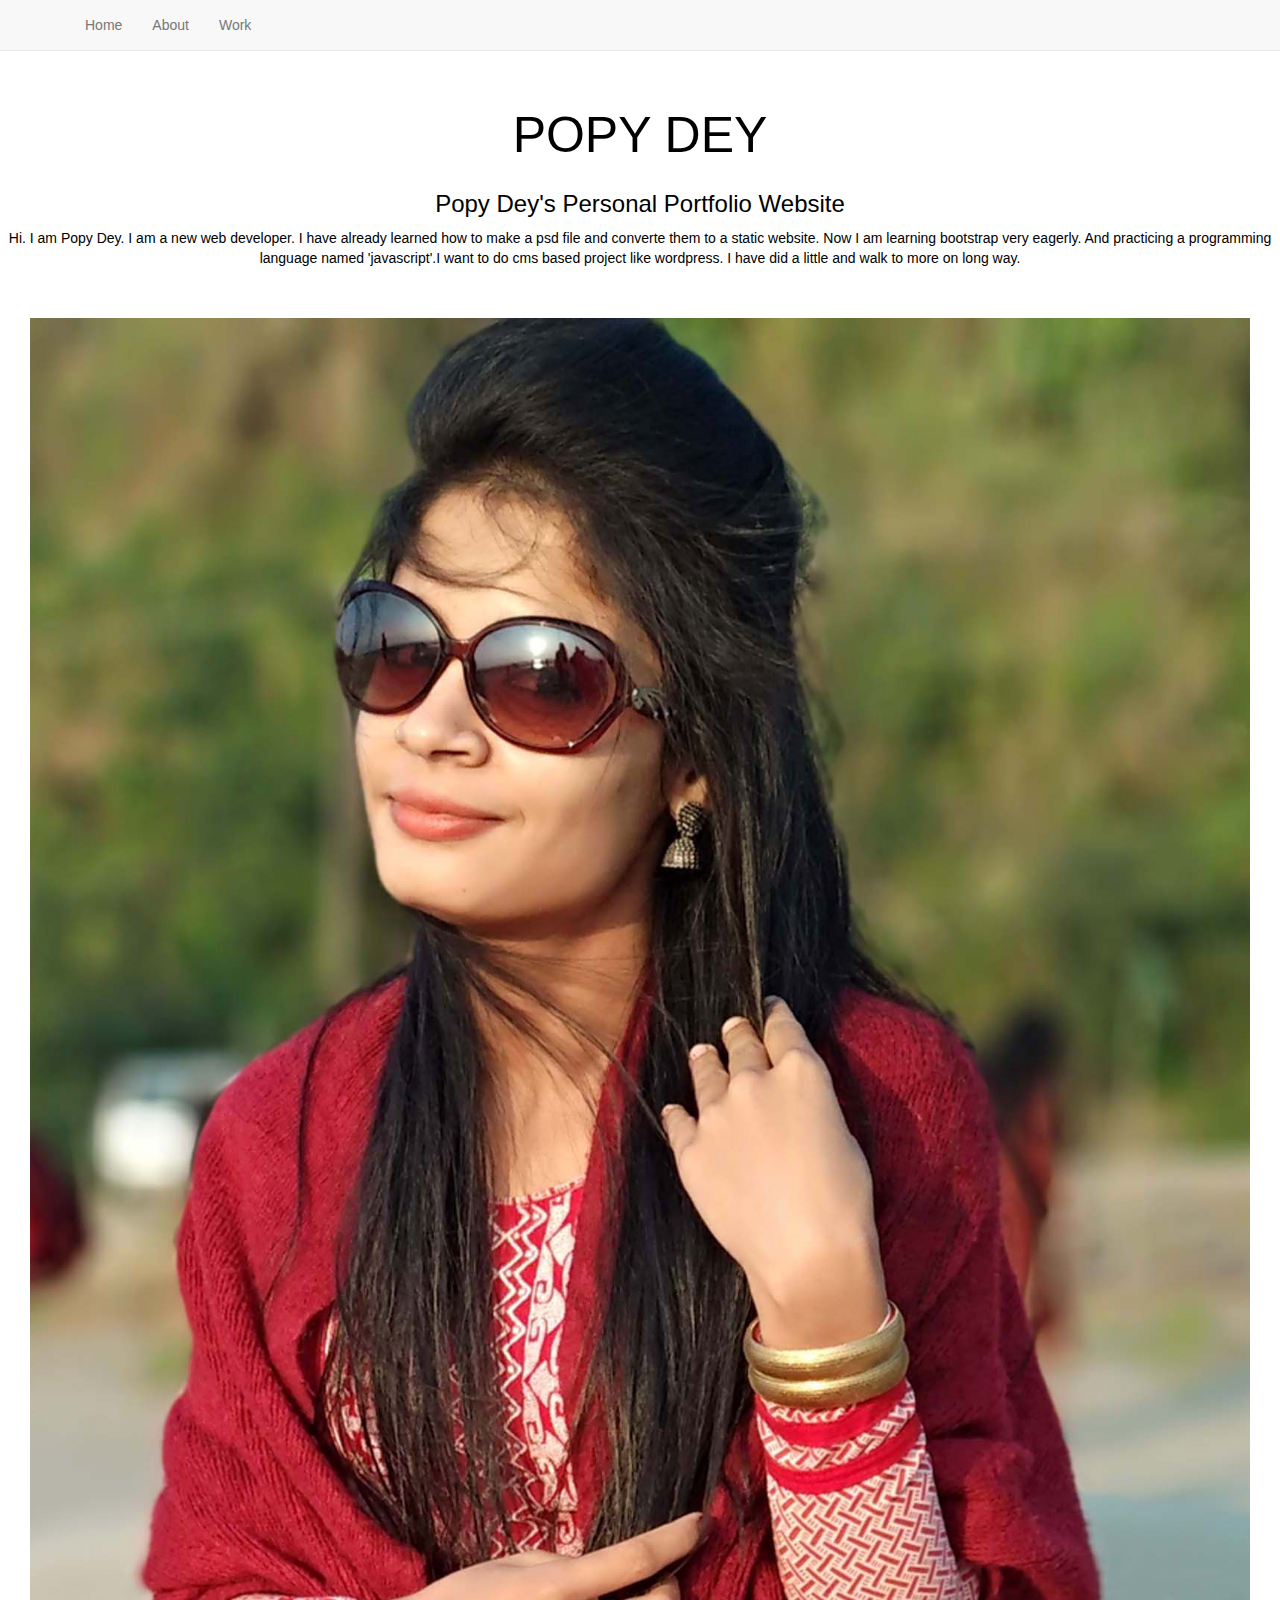
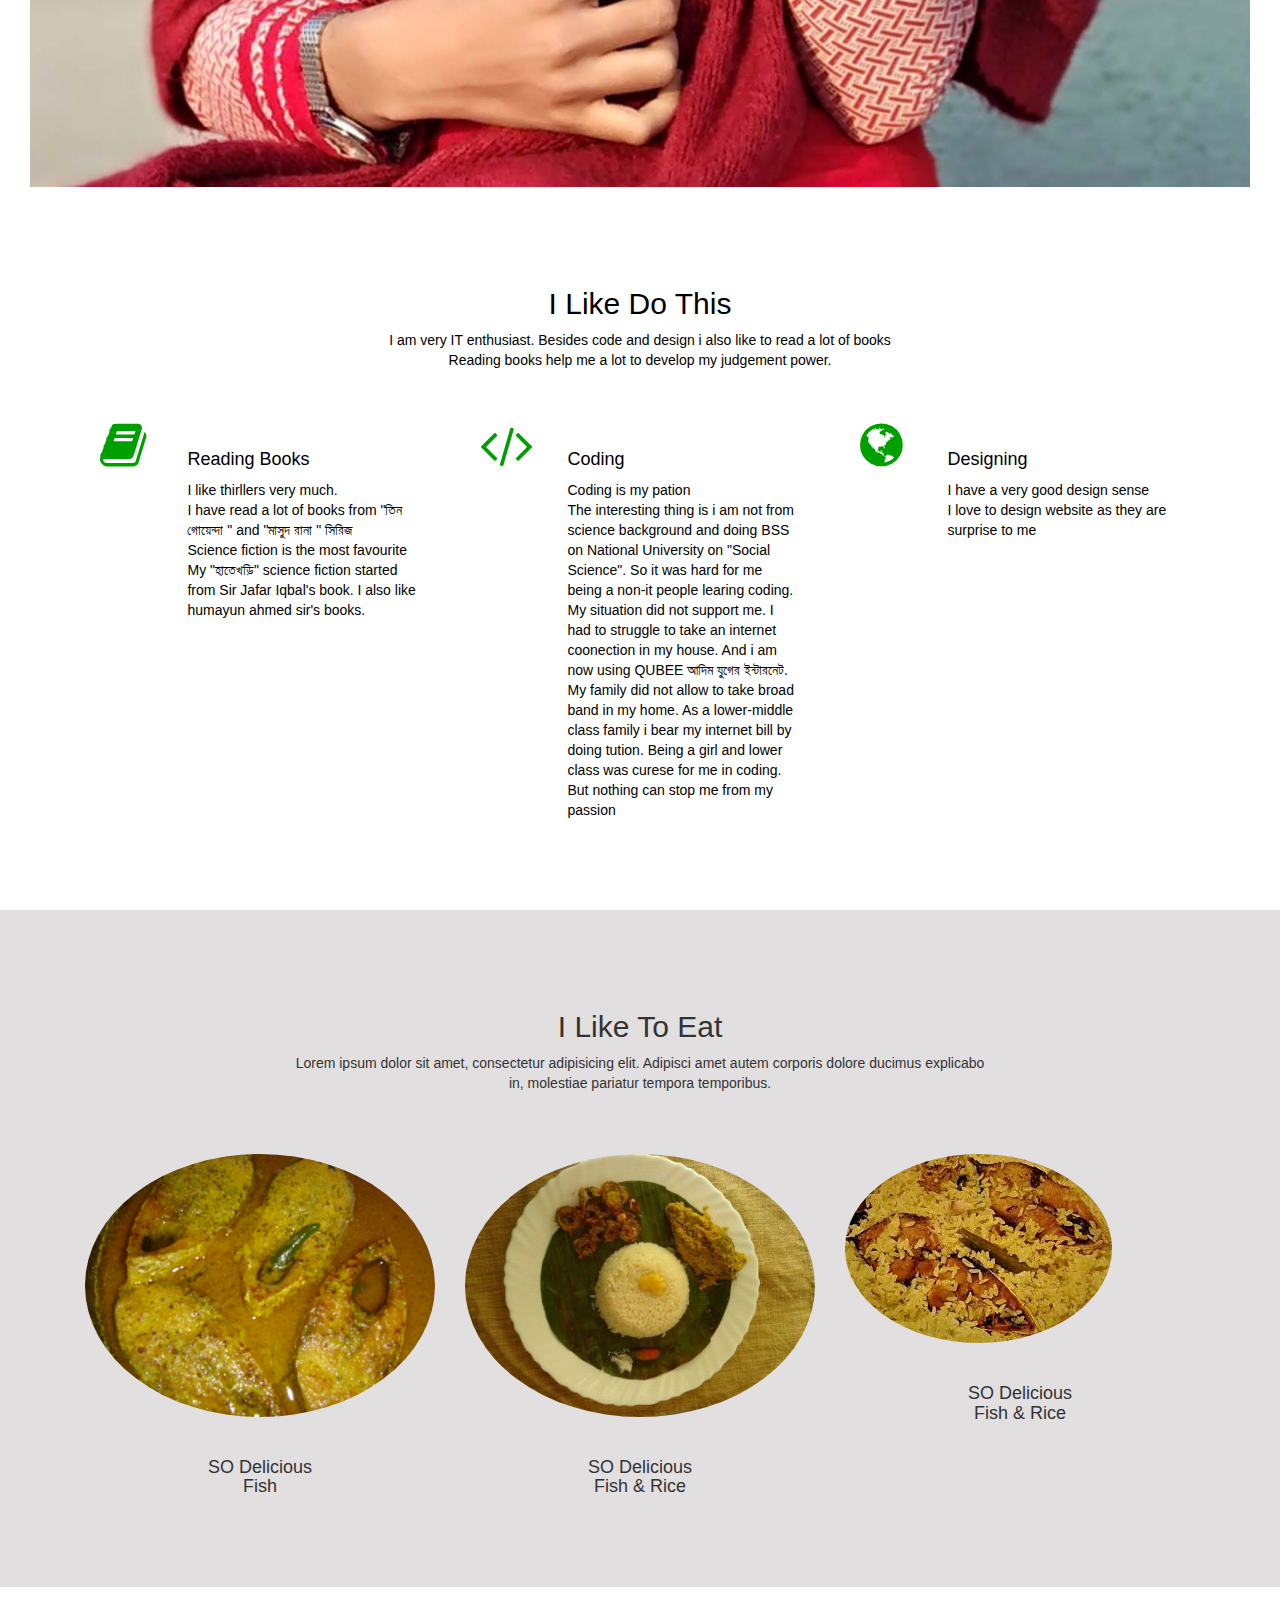
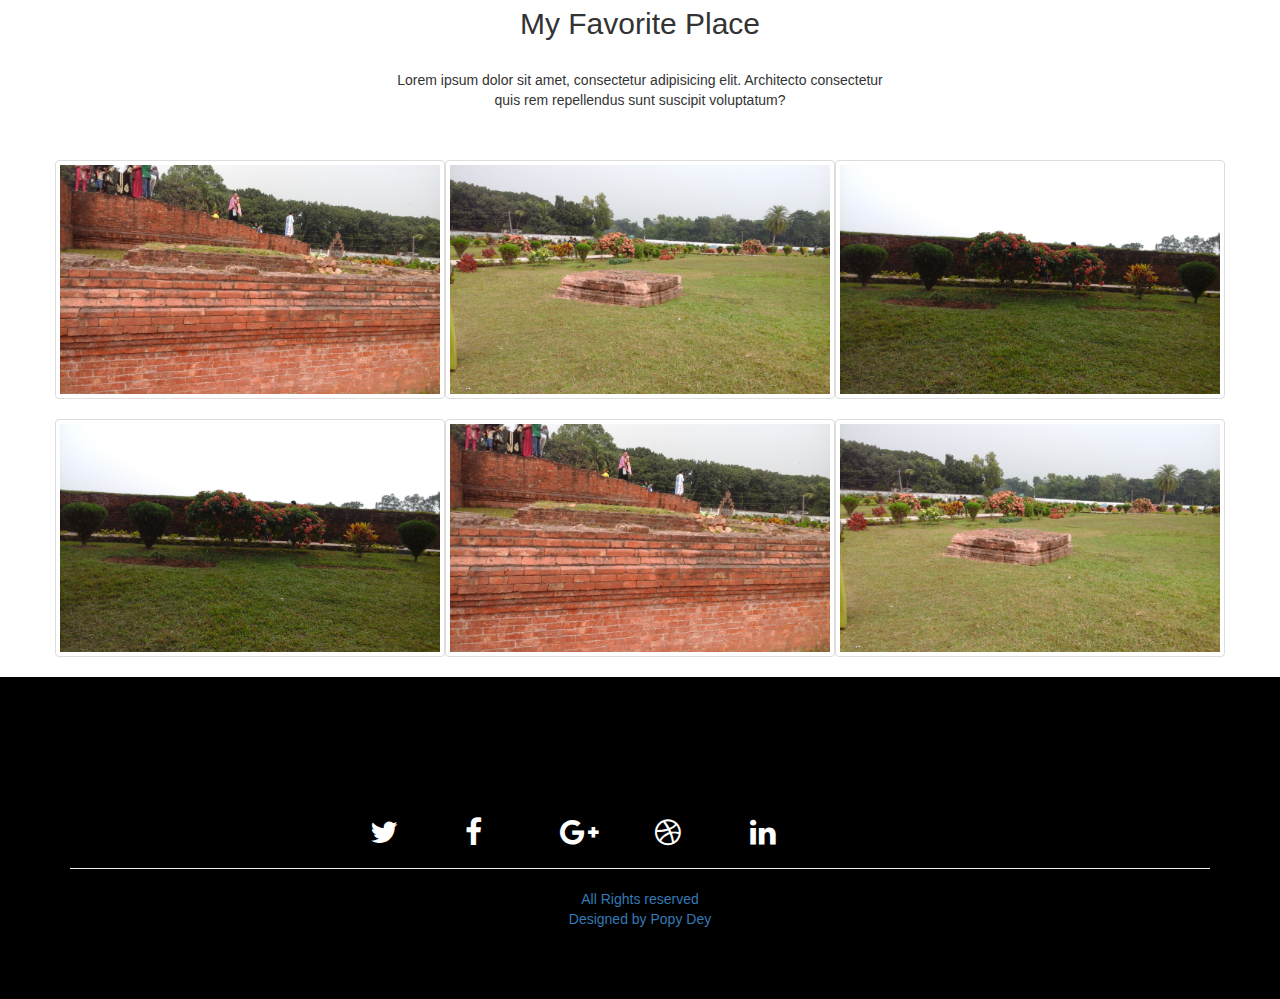
<file: index.html>
<!doctype html>
<html lang="en">
<head>
    <meta charset="UTF-8">
    <title></title>


    <link rel="stylesheet" href="css/bootstrap.min.css">
    <link rel="stylesheet" href="css/font-awesome.min.css">
    <link rel="stylesheet" href="css/normalize.css">
    <link rel="stylesheet" href="css/style.css">
</head>
<body>

<!--Navbar-->
<nav class="navbar navbar-default navbar-fixed-top">
    <div class="container-fluid">
        <!-- Brand and toggle get grouped for better mobile display -->
        <div class="navbar-header">
            <button type="button" class="navbar-toggle collapsed" data-toggle="collapse" data-target="#bs-example-navbar-collapse-1" aria-expanded="false">
                <span class="sr-only">Toggle navigation</span>
                <span class="icon-bar"></span>
                <span class="icon-bar"></span>
                <span class="icon-bar"></span>
            </button>
        </div>

        <!-- Collect the nav links, forms, and other content for toggling -->
        <div class="container">

            <div class="collapse navbar-collapse" id="bs-example-navbar-collapse-1">
               
                <ul class="nav navbar-nav ">
                    <li class="menu"><a href="#">Home<span class="sr-only">(current)</span></a></li>
                    <li class="menu"><a href="/About/index.html">About</a></li>
                    <li class="menu"><a href="/work/index.html">Work</a></li>
              
                </ul>
            </div>
        </div><!-- /.navbar-collapse -->
    </div><!-- /.container-fluid -->
</nav>








<br><br><br><br><br>






<section id="banner" class="overlay">
    <div class="container-fluid text-center">
        <div class="row">
            <p class=" poo" >POPY DEY</button>
            <p class="h3 text-center">Popy Dey's Personal Portfolio Website</p>
            <p class="text-center">
                Hi. I am Popy Dey. I am a new web developer. I have already learned how to make a psd file and converte them to a static website. Now I am learning bootstrap very eagerly. And practicing a programming language named 'javascript'.I want to do cms based project like wordpress. I have did a little and walk to more on long way.
		   
		   </p>
           
        </div>
		   <br><br>
		
		<div class="container-fluid">
		
		<img src="img/my.jpg" class=" img-responsive  popsize" >
		
		
		
		
		
		
		
		</div>
		
		
		
    </div>
</section>



<!--feature-->
<section id="feature">
    <div class="container text-danger">
        <div class="row">
            <p class="h2 text-center">I Like Do This</p>
            <p class="text-center">I am very IT enthusiast. Besides code and design i also like to read a lot of books
                <br>Reading books help me a lot to develop my judgement power.</p>
            <br><br>
            <div class="col-xs-12 col-sm-12 col-md-12 col-lg-12">
                <div class="col-xs-12 col-sm-4 col-md-4 col-lg-4">
                    <div class="pop">
                        <span class=" col-xs-12 col-sm-2 col-md-2 col-lg-2"><a href="#"><i class="fa fa-book" aria-hidden="true"></i></a></span>
                    </div>
                    <br>
                    <div class="col-xs-12 col-sm-9 col-sm-offset-1 col-md-9 col-md-offset-1 col-lg-9 col-lg-offset-1">
                        <p class="h4">Reading Books</p>
                        <p>I like thirllers very much. <br>I have read a lot of books from "তিন গোয়েন্দা " and "মাসুদ রানা " সিরিজ  
                            <br>Science fiction is the most favourite  <br>My "হাতেখড়ি" science fiction started from Sir Jafar Iqbal's book. I also like humayun ahmed sir's books.</p>

                    </div>
                </div>
                <div class="col-xs-12 col-sm-4 col-md-4 col-lg-4">
                    <div class="pop">
                        <span class=" col-xs-12 col-sm-2 col-md-2 col-lg-2"><a href="#"><i class="fa fa-code" aria-hidden="true"></i></a></span>
                    </div>
                    <br>
                    <div class="col-xs-12 col-sm-9 col-sm-offset-1 col-md-9 col-md-offset-1 col-lg-9 col-lg-offset-1">
                        <p class="h4">Coding</p>
                        <p>Coding is my pation <br>The interesting thing is i am not from science background and doing BSS on National University on "Social Science". So it was hard for me being a non-it people learing coding.
                            <br>My situation did not support me. I had to struggle to take an internet coonection in my house. And i am now using QUBEE আদিম যুগের ইন্টারনেট. My family did not allow to take broad band in my home. As a lower-middle class family i bear my internet bill by doing tution. Being a girl and lower class was curese for me in coding. But nothing can stop me from my passion</p>

                    </div>
                </div>
                <div class="col-xs-12 col-sm-4 col-md-4 col-lg-4">
                    <div class="pop">
                        <span class=" col-xs-12 col-sm-2 col-md-2 col-lg-2"><a href="#"><i class="fa fa-globe" aria-hidden="true"></i></a></span>
                    </div>
                    <br>
                    <div class="col-xs-12 col-sm-9 col-sm-offset-1 col-md-9 col-md-offset-1 col-lg-9 col-lg-offset-1">
                        <p class="h4"> Designing</p>
                        <p class="">I have a very good design sense
                            <br>I love to design website as they are surprise to me </p>

                    </div>
                </div>
            </div>
        </div>
    </div>
</section>





<!--workshop-->
<section id="workshop">
    <div class="container">
        <div class="row">
            <p class="h2 text-center">I Like To Eat</p>
            <p class="text-center">Lorem ipsum dolor sit amet, consectetur adipisicing elit. Adipisci amet autem corporis dolore ducimus explicabo
                <br>in, molestiae pariatur tempora temporibus.</p>
            <br><br>
            <div class="col-xs-12 col-sm-12 col-md-12 col-lg-12">
                <div class="col-xs-12 col-sm-4 col-md-4 col-lg-4  text-center">
                    <div class="po">
                       <img src="img/eat1.jpg" class=" img-responsive img-circle " >
                    </div>
                    <br>
                    <div>
                        <p class="h4 text-center">SO Delicious<br>Fish</p>
                    </div>
                </div>
                <div class="col-xs-12 col-sm-4 col-md-4 col-lg-4  text-center">
                    <div class="po">
                            <img src="img/eat5.jpg" class=" img-responsive img-circle " >
                    </div>
                    <br>
                    <div>
                        <p class="h4 text-center">SO Delicious<br>Fish & Rice</p>
                    </div>
                </div>
                <div class="col-xs-12 col-sm-4 col-md-4 col-lg-4  text-center">
                    <div class="po">
                            <img src="img/eat3.jpg" class=" img-responsive img-circle"   >
                    </div>
                    <br>
                    <div>
                       <p class="h4 text-center">SO Delicious<br>Fish & Rice</p>
                    </div>
                </div>
            </div>
        </div>
    </div>
</section>








<!--Coures-->
<section id="coures">
    <div class="container">
        <p class="h2 text-center">My Favorite Place</p>
        <br>
        <p class="text-center">Lorem ipsum dolor sit amet, consectetur adipisicing elit. Architecto consectetur
            <br>quis rem repellendus sunt suscipit voluptatum?</p>
        <br><br>
        <div class="row">
            <div>
                <div class="thumbnail col-xs-12 col-sm-4 col-md-4 col-lg-4">
                    <img src="img/2.jpg" alt="">
                </div>
                <div class="thumbnail col-xs-12 col-sm-4 col-md-4 col-lg-4">
                    <img src="img/3.jpg" alt="">
                </div>
                <div class="thumbnail col-xs-12 col-sm-4 col-md-4 col-lg-4">
                    <img src="img/1.jpg" alt="">
                </div>
            </div>
            <div>
                <div class="thumbnail col-xs-12 col-sm-4 col-md-4 col-lg-4">
                    <img src="img/1.jpg" alt="">
                </div>
                <div class="thumbnail col-xs-12 col-sm-4 col-md-4 col-lg-4">
                    <img src="img/2.jpg" alt="">
                </div>
                <div class="thumbnail col-xs-12 col-sm-4 col-md-4 col-lg-4">
                    <img src="img/3.jpg" alt="">
                </div>
            </div>

        </div>
    </div>
</section>




<!--footer-->
<section id="footer">
    <div class="container">
        <div class="row">
            
            <br><br>
         
            <div id="socialIcon" class="col-xs-12 col-sm-12 col-md-12 col-lg-12">
                <span class="col-xs-2 col-sm-1 col-sm-offset-6 col-md-1 col-md-offset-6 col-lg-1 col-lg-offset-3 "><a href="#"><i class="fa fa-twitter"></i></a></span>
                <span class="col-xs-2 col-sm-1 col-md-1 col-lg-1 "><a href="#"><i class="fa fa-facebook"></i></a></span>
                <span class="col-xs-2 col-sm-1 col-md-1 col-lg-1 "><a href="#"><i class="fa fa-google-plus"></i></a></span>
                <span class="col-xs-2 col-sm-1 col-md-1 col-lg-1 "><a href="#"><i class="fa fa-dribbble" aria-hidden="true"></i></a></span>
                <span class="col-xs-2 col-sm-1 col-md-1 col-lg-1 "><a href="#"><i class="fa fa-linkedin"></i></a></span>
            </div>
            <div class="col-xs-12 col-sm-12 col-md-12 col-lg-12 text-center" >
                <hr>
                <p class="text-center"><a href="#"> All Rights reserved <br>Designed by Popy Dey</a></p>
            </div>
        </div>
    </div>
</section>








<script src="js/jquery.min.js"></script>
<script src="js/bootstrap.min.js"></script>

</body>
</html>
</file>
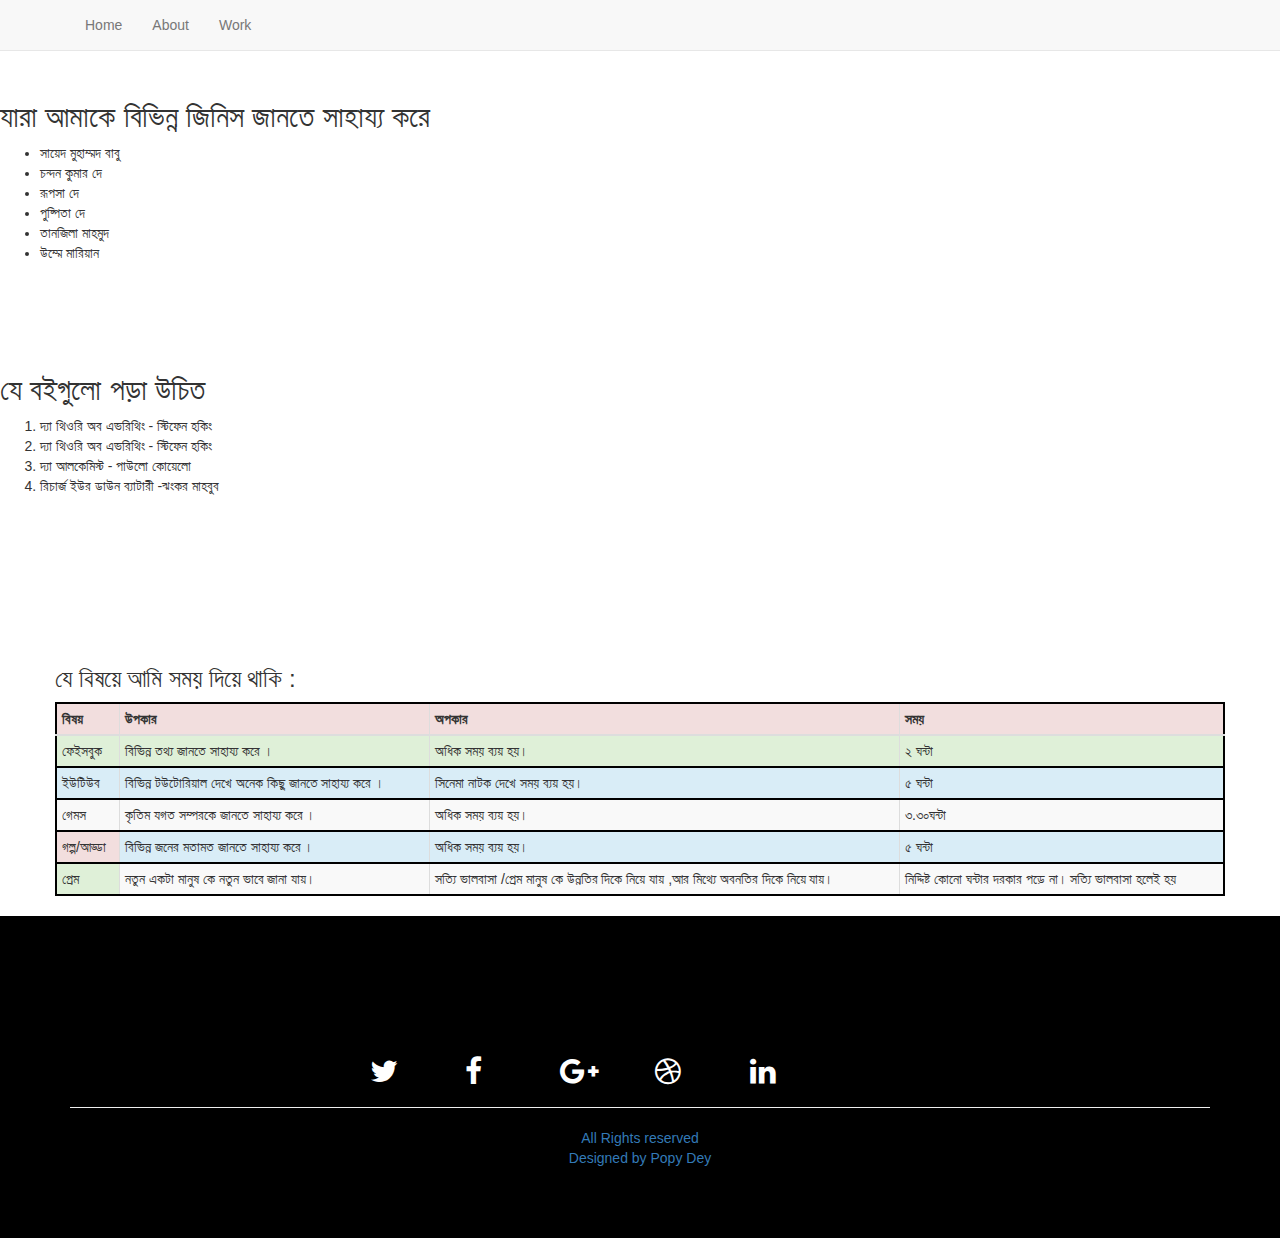
<file: About/index.html>
<!doctype html>
<html lang="en">
<head>
    <meta charset="UTF-8">
    <title></title>


    <link rel="stylesheet" href="css/bootstrap.min.css">
    <link rel="stylesheet" href="css/font-awesome.min.css">
    <link rel="stylesheet" href="css/normalize.css">
    <link rel="stylesheet" href="css/style.css">
	
	
	
	
	
	
	
	
	
	
	
</head>
<body>

<!--Navbar-->
<nav class="navbar navbar-default navbar-fixed-top">
    <div class="container-fluid">
        <!-- Brand and toggle get grouped for better mobile display -->
        <div class="navbar-header">
            <button type="button" class="navbar-toggle collapsed" data-toggle="collapse" data-target="#bs-example-navbar-collapse-1" aria-expanded="false">
                <span class="sr-only">Toggle navigation</span>
                <span class="icon-bar"></span>
                <span class="icon-bar"></span>
                <span class="icon-bar"></span>
            </button>
        </div>

        <!-- Collect the nav links, forms, and other content for toggling -->
        <div class="container">

            <div class="collapse navbar-collapse" id="bs-example-navbar-collapse-1">
               
                <ul class="nav navbar-nav ">
                    <li class="menu"><a href="/index.html">Home<span class="sr-only">(current)</span></a></li>
                    <li class="menu"><a href="#">About</a></li>
                    <li class="menu"><a href="/work/index.html">Work</a></li>
                 
                </ul>
            </div>
        </div><!-- /.navbar-collapse -->
    </div><!-- /.container-fluid -->
</nav>

<br><br><br><br>


<section class="center ">

<div class="pop">
<h2>যারা আমাকে বিভিন্ন জিনিস জানতে সাহায্য করে  </h2>

<ul>

    <li>সায়েদ মুহাম্মদ বাবু </li>
    <li>চন্দন কুমার দে </li>
	<li>রূপসা দে </li>
	<li>পুষ্পিতা দে </li>
	<li>তানজিলা মাহমুদ </li>
	<li>উম্মে মারিয়ান  </li>
	
</ul>

</div>


<section>

<br><br><br><br>


<div class="center">
<h2 >যে বইগুলো পড়া উচিত </h2>

<ol type="decimal" class="center">

    <li>দ্যা থিওরি অব এভরিথিং - স্টিফেন হকিং</li>
    <li>দ্যা থিওরি অব এভরিথিং - স্টিফেন হকিং</li>
	<li>দ্যা আলকেমিস্ট - পাউলো কোয়েলো</li>
	<li>রিচার্জ ইউর ডাউন ব্যাটারী -ঝংকর মাহবুব</li>
	
	
</ol>

</div>





<br><br><br><br>



<br><br><br>



      <div class="container">
                    <div class="row">
                      <!--  <div class="col-sm-8 col-sm-offset-1 col-md-8 col-md-offset-1">-->

                            <h3 class="">যে বিষয়ে আমি সময় দিয়ে থাকি :</h3>
                            <table class="table table-striped table-bordered table-condensed">
                                <thead>
                                <tr class="danger">
                                    <th>বিষয়</th>
                                    <th>উপকার </th>
                                    <th>অপকার</th>
									 <th>সময়</th>
                                </tr>
                                </thead>
                                <tr class="success">
                                    <td>ফেইসবুক </td>
                                    <td>বিভিন্ন তথ্য জানতে সাহায্য করে । </td>
									<td>অধিক  সময় ব্যয় হয়।</td>
									<td>২ ঘন্টা</td>
                                </tr>
                                <tr class="info">
                                    <td>ইউটিউব</td>
                                     <td>বিভিন্ন  টউটোরিয়াল দেখে অনেক কিছু জানতে সাহায্য করে । </td>
									<td>সিনেমা নাটক দেখে সময় ব্যয় হয়।</td>
									<td>৫ ঘন্টা</td>
                                </tr>
                                <tr class="ghum">
                                    <td>গেমস</td>
                                   <td>কৃতিম যগত সম্পরকে জানতে সাহায্য করে । </td>
									<td>অধিক  সময় ব্যয় হয়।</td>
									<td> ৩.৩০ঘন্টা</td>
                                </tr>
                                <tr class="info">
                                    <td class="danger">গল্প/আড্ডা</td>
                                    <td>বিভিন্ন   জনের মতামত জানতে সাহায্য করে । </td>
									<td>অধিক  সময় ব্যয় হয়।</td>
									<td>৫ ঘন্টা</td>
                                </tr>
                                
                                 <tr class="ghum">
                                    <td class="success">প্রেম</td>
                                    <td>নতুন একটা মানুষ কে নতুন ভাবে জানা যায়। </td>
									<td>সত্যি ভালবাসা /প্রেম  মানুষ কে উন্নতির দিকে নিয়ে যায় ,আর মিথ্যে  অবনতির দিকে নিয়ে যায়।</td>
									<td>নিদ্দিষ্ট কোনো ঘন্টার দরকার পড়ে না। সত্যি ভালবাসা হলেই হয় </td>
                                </tr>
                                
                               
                               
                            </table>
                        </div>
                    </div>
                </div>










<!--footer-->
<section id="footer">
    <div class="container">
        <div class="row">
            
            <br><br>
         
            <div id="socialIcon" class="col-xs-12 col-sm-12 col-md-12 col-lg-12">
                <span class="col-xs-2 col-sm-1 col-sm-offset-6 col-md-1 col-md-offset-6 col-lg-1 col-lg-offset-3 "><a href="#"><i class="fa fa-twitter"></i></a></span>
                <span class="col-xs-2 col-sm-1 col-md-1 col-lg-1 "><a href="#"><i class="fa fa-facebook"></i></a></span>
                <span class="col-xs-2 col-sm-1 col-md-1 col-lg-1 "><a href="#"><i class="fa fa-google-plus"></i></a></span>
                <span class="col-xs-2 col-sm-1 col-md-1 col-lg-1 "><a href="#"><i class="fa fa-dribbble" aria-hidden="true"></i></a></span>
                <span class="col-xs-2 col-sm-1 col-md-1 col-lg-1 "><a href="#"><i class="fa fa-linkedin"></i></a></span>
            </div>
            <div class="col-xs-12 col-sm-12 col-md-12 col-lg-12 text-center" >
                <hr>
                <p class="text-center"><a href="#"> All Rights reserved <br>Designed by Popy Dey</a></p>
            </div>
        </div>
    </div>
</section>








<script src="js/jquery.min.js"></script>
<script src="js/bootstrap.min.js"></script>

</body>
</html>
</file>
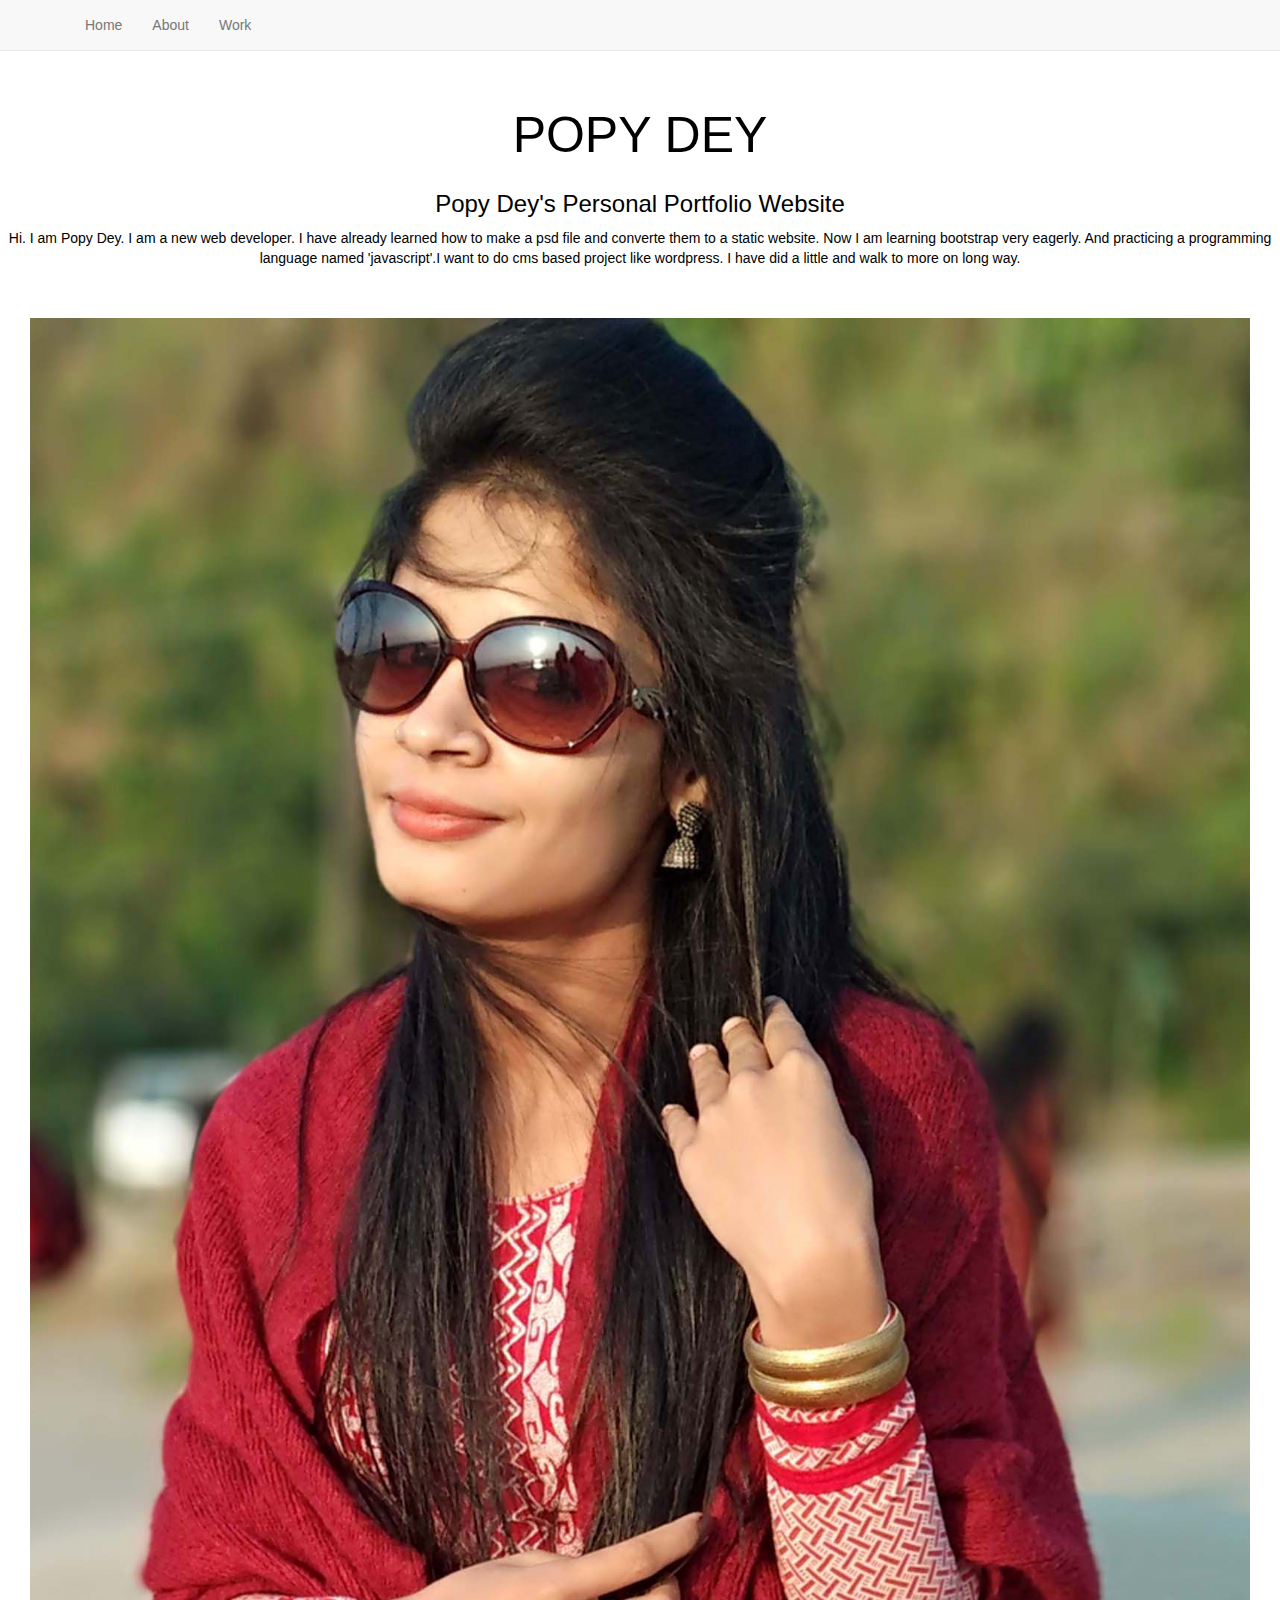
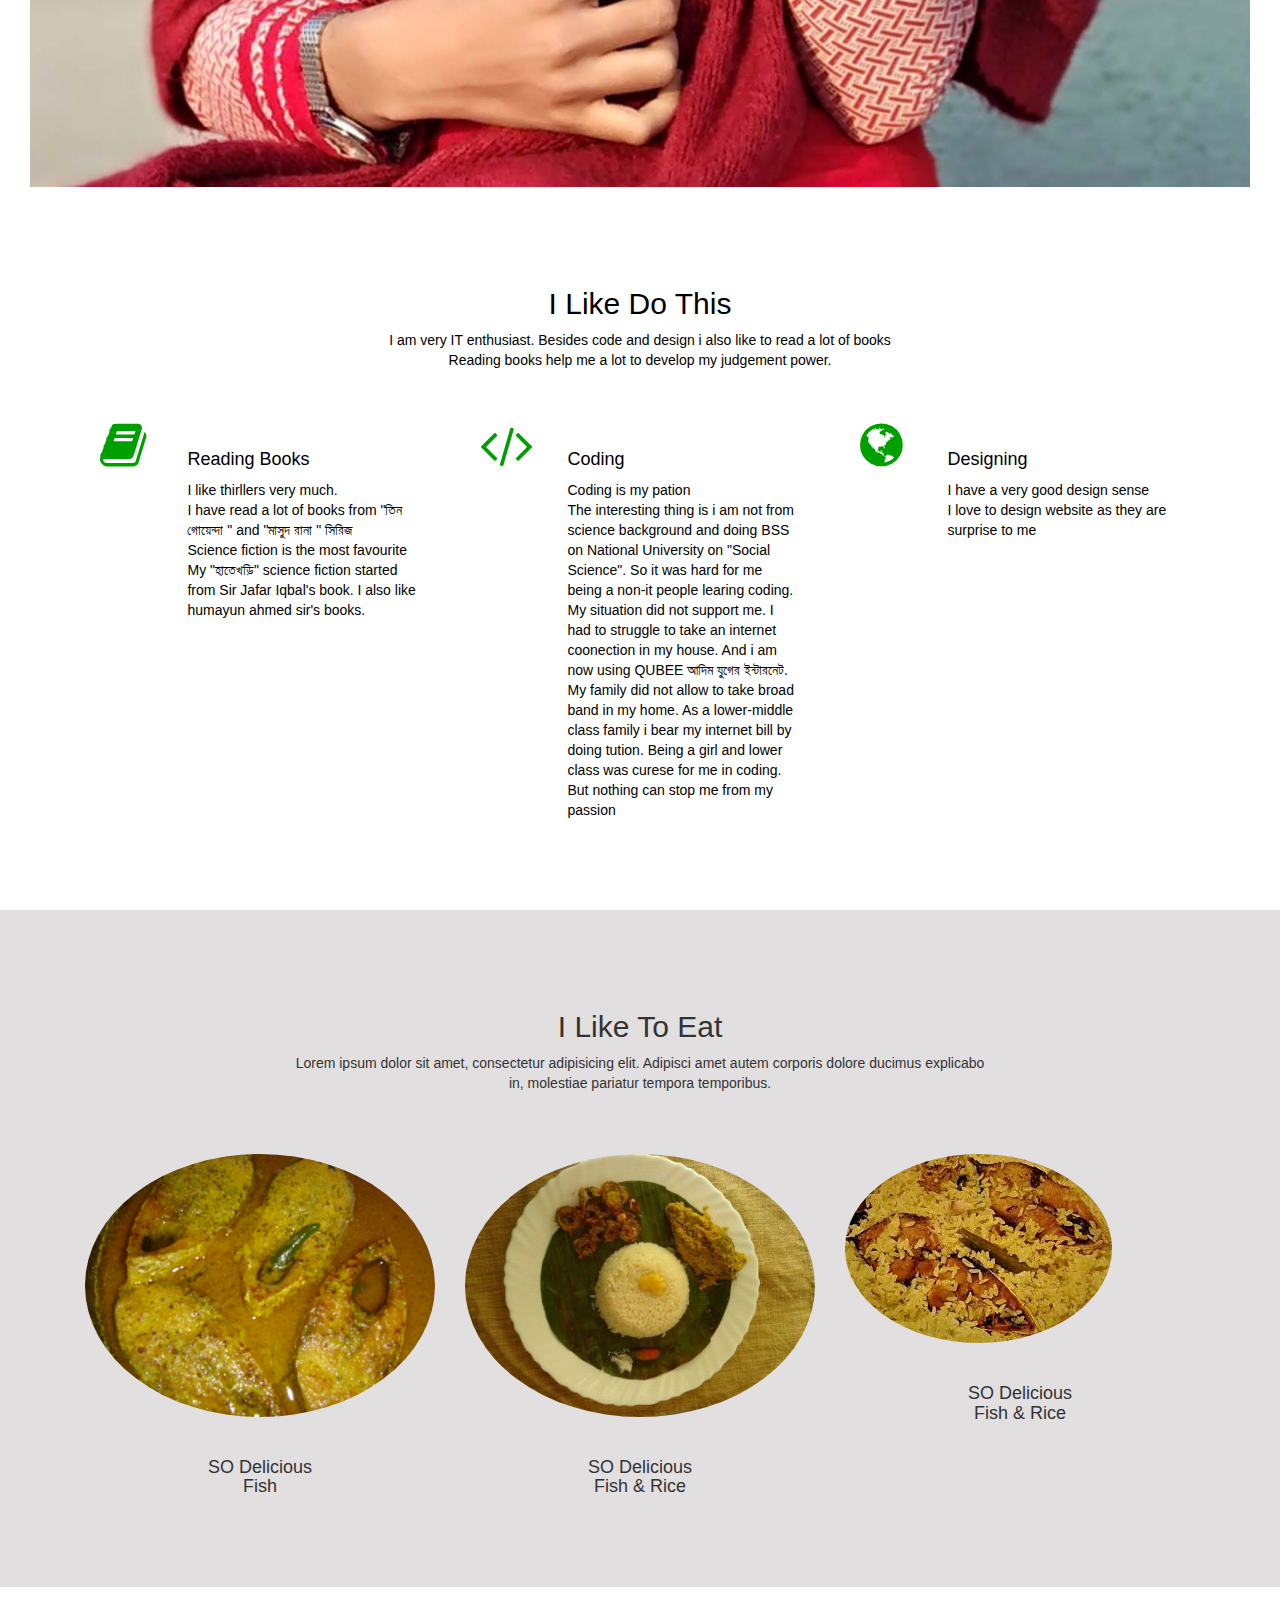
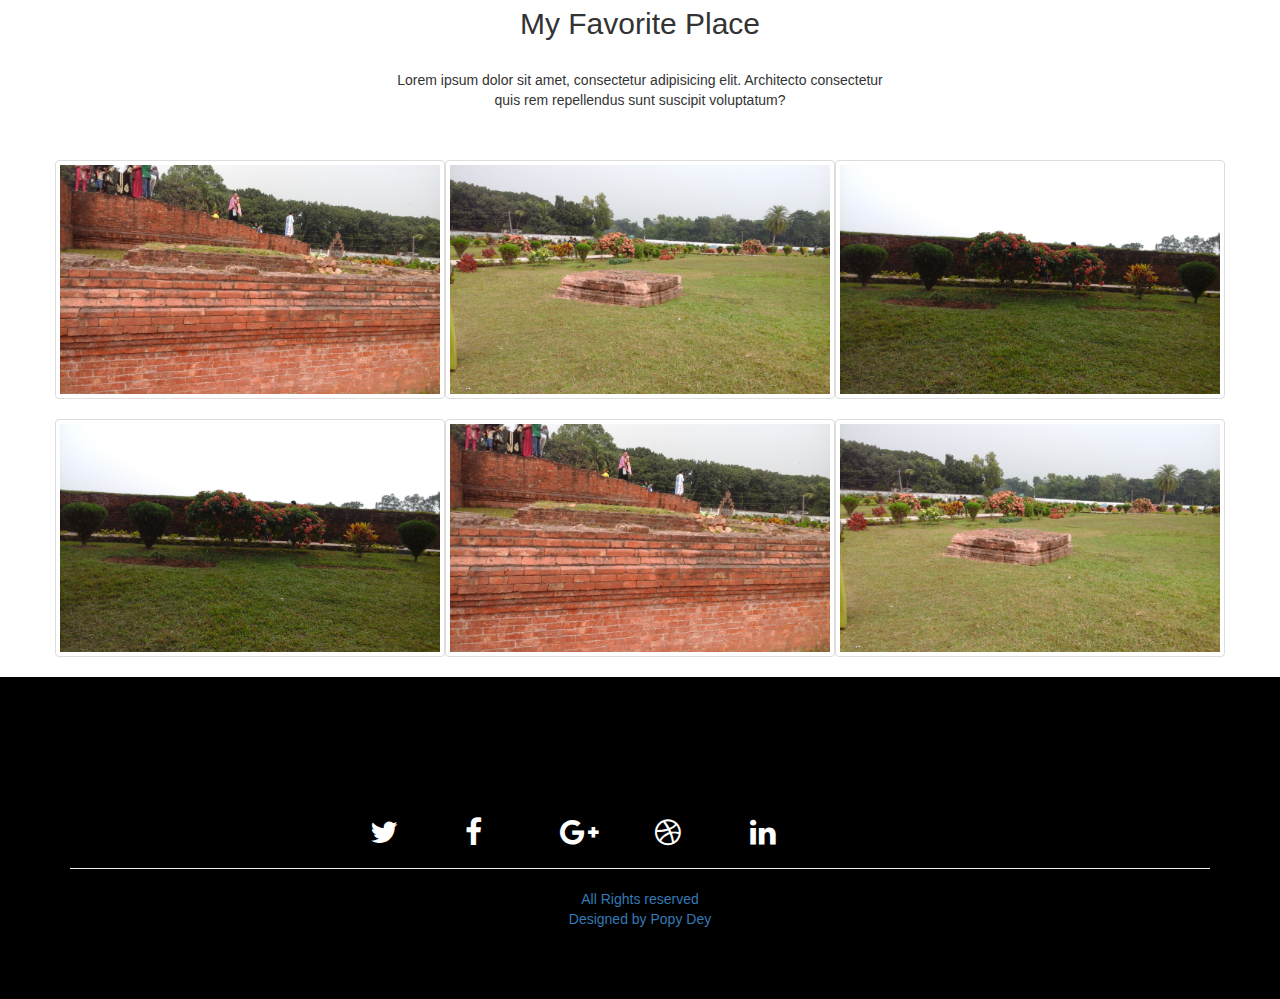
<file: home/index.html>
<!doctype html>
<html lang="en">
<head>
    <meta charset="UTF-8">
    <title></title>


    <link rel="stylesheet" href="css/bootstrap.min.css">
    <link rel="stylesheet" href="css/font-awesome.min.css">
    <link rel="stylesheet" href="css/normalize.css">
    <link rel="stylesheet" href="css/style.css">
</head>
<body>

<!--Navbar-->
<nav class="navbar navbar-default navbar-fixed-top">
    <div class="container-fluid">
        <!-- Brand and toggle get grouped for better mobile display -->
        <div class="navbar-header">
            <button type="button" class="navbar-toggle collapsed" data-toggle="collapse" data-target="#bs-example-navbar-collapse-1" aria-expanded="false">
                <span class="sr-only">Toggle navigation</span>
                <span class="icon-bar"></span>
                <span class="icon-bar"></span>
                <span class="icon-bar"></span>
            </button>
        </div>

        <!-- Collect the nav links, forms, and other content for toggling -->
        <div class="container">

            <div class="collapse navbar-collapse" id="bs-example-navbar-collapse-1">
               
                <ul class="nav navbar-nav ">
                    <li class="menu"><a href="#">Home<span class="sr-only">(current)</span></a></li>
                    <li class="menu"><a href="../About/index.html">About</a></li>
                    <li class="menu"><a href="../work/index.html">Work</a></li>
              
                </ul>
            </div>
        </div><!-- /.navbar-collapse -->
    </div><!-- /.container-fluid -->
</nav>








<br><br><br><br><br>






<section id="banner" class="overlay">
    <div class="container-fluid text-center">
        <div class="row">
            <p class=" poo" >POPY DEY</button>
            <p class="h3 text-center">Popy Dey's Personal Portfolio Website</p>
            <p class="text-center">
                Hi. I am Popy Dey. I am a new web developer. I have already learned how to make a psd file and converte them to a static website. Now I am learning bootstrap very eagerly. And practicing a programming language named 'javascript'.I want to do cms based project like wordpress. I have did a little and walk to more on long way.
		   
		   </p>
           
        </div>
		   <br><br>
		
		<div class="container-fluid">
		
		<img src="img/my.jpg" class=" img-responsive  popsize" >
		
		
		
		
		
		
		
		</div>
		
		
		
    </div>
</section>



<!--feature-->
<section id="feature">
    <div class="container text-danger">
        <div class="row">
            <p class="h2 text-center">I Like Do This</p>
            <p class="text-center">I am very IT enthusiast. Besides code and design i also like to read a lot of books
                <br>Reading books help me a lot to develop my judgement power.</p>
            <br><br>
            <div class="col-xs-12 col-sm-12 col-md-12 col-lg-12">
                <div class="col-xs-12 col-sm-4 col-md-4 col-lg-4">
                    <div class="pop">
                        <span class=" col-xs-12 col-sm-2 col-md-2 col-lg-2"><a href="#"><i class="fa fa-book" aria-hidden="true"></i></a></span>
                    </div>
                    <br>
                    <div class="col-xs-12 col-sm-9 col-sm-offset-1 col-md-9 col-md-offset-1 col-lg-9 col-lg-offset-1">
                        <p class="h4">Reading Books</p>
                        <p>I like thirllers very much. <br>I have read a lot of books from "তিন গোয়েন্দা " and "মাসুদ রানা " সিরিজ  
                            <br>Science fiction is the most favourite  <br>My "হাতেখড়ি" science fiction started from Sir Jafar Iqbal's book. I also like humayun ahmed sir's books.</p>

                    </div>
                </div>
                <div class="col-xs-12 col-sm-4 col-md-4 col-lg-4">
                    <div class="pop">
                        <span class=" col-xs-12 col-sm-2 col-md-2 col-lg-2"><a href="#"><i class="fa fa-code" aria-hidden="true"></i></a></span>
                    </div>
                    <br>
                    <div class="col-xs-12 col-sm-9 col-sm-offset-1 col-md-9 col-md-offset-1 col-lg-9 col-lg-offset-1">
                        <p class="h4">Coding</p>
                        <p>Coding is my pation <br>The interesting thing is i am not from science background and doing BSS on National University on "Social Science". So it was hard for me being a non-it people learing coding.
                            <br>My situation did not support me. I had to struggle to take an internet coonection in my house. And i am now using QUBEE আদিম যুগের ইন্টারনেট. My family did not allow to take broad band in my home. As a lower-middle class family i bear my internet bill by doing tution. Being a girl and lower class was curese for me in coding. But nothing can stop me from my passion</p>

                    </div>
                </div>
                <div class="col-xs-12 col-sm-4 col-md-4 col-lg-4">
                    <div class="pop">
                        <span class=" col-xs-12 col-sm-2 col-md-2 col-lg-2"><a href="#"><i class="fa fa-globe" aria-hidden="true"></i></a></span>
                    </div>
                    <br>
                    <div class="col-xs-12 col-sm-9 col-sm-offset-1 col-md-9 col-md-offset-1 col-lg-9 col-lg-offset-1">
                        <p class="h4"> Designing</p>
                        <p class="">I have a very good design sense
                            <br>I love to design website as they are surprise to me </p>

                    </div>
                </div>
            </div>
        </div>
    </div>
</section>





<!--workshop-->
<section id="workshop">
    <div class="container">
        <div class="row">
            <p class="h2 text-center">I Like To Eat</p>
            <p class="text-center">Lorem ipsum dolor sit amet, consectetur adipisicing elit. Adipisci amet autem corporis dolore ducimus explicabo
                <br>in, molestiae pariatur tempora temporibus.</p>
            <br><br>
            <div class="col-xs-12 col-sm-12 col-md-12 col-lg-12">
                <div class="col-xs-12 col-sm-4 col-md-4 col-lg-4  text-center">
                    <div class="po">
                       <img src="img/eat1.jpg" class=" img-responsive img-circle " >
                    </div>
                    <br>
                    <div>
                        <p class="h4 text-center">SO Delicious<br>Fish</p>
                    </div>
                </div>
                <div class="col-xs-12 col-sm-4 col-md-4 col-lg-4  text-center">
                    <div class="po">
                            <img src="img/eat5.jpg" class=" img-responsive img-circle " >
                    </div>
                    <br>
                    <div>
                        <p class="h4 text-center">SO Delicious<br>Fish & Rice</p>
                    </div>
                </div>
                <div class="col-xs-12 col-sm-4 col-md-4 col-lg-4  text-center">
                    <div class="po">
                            <img src="img/eat3.jpg" class=" img-responsive img-circle"   >
                    </div>
                    <br>
                    <div>
                       <p class="h4 text-center">SO Delicious<br>Fish & Rice</p>
                    </div>
                </div>
            </div>
        </div>
    </div>
</section>








<!--Coures-->
<section id="coures">
    <div class="container">
        <p class="h2 text-center">My Favorite Place</p>
        <br>
        <p class="text-center">Lorem ipsum dolor sit amet, consectetur adipisicing elit. Architecto consectetur
            <br>quis rem repellendus sunt suscipit voluptatum?</p>
        <br><br>
        <div class="row">
            <div>
                <div class="thumbnail col-xs-12 col-sm-4 col-md-4 col-lg-4">
                    <img src="img/2.jpg" alt="">
                </div>
                <div class="thumbnail col-xs-12 col-sm-4 col-md-4 col-lg-4">
                    <img src="img/3.jpg" alt="">
                </div>
                <div class="thumbnail col-xs-12 col-sm-4 col-md-4 col-lg-4">
                    <img src="img/1.jpg" alt="">
                </div>
            </div>
            <div>
                <div class="thumbnail col-xs-12 col-sm-4 col-md-4 col-lg-4">
                    <img src="img/1.jpg" alt="">
                </div>
                <div class="thumbnail col-xs-12 col-sm-4 col-md-4 col-lg-4">
                    <img src="img/2.jpg" alt="">
                </div>
                <div class="thumbnail col-xs-12 col-sm-4 col-md-4 col-lg-4">
                    <img src="img/3.jpg" alt="">
                </div>
            </div>

        </div>
    </div>
</section>




<!--footer-->
<section id="footer">
    <div class="container">
        <div class="row">
            
            <br><br>
         
            <div id="socialIcon" class="col-xs-12 col-sm-12 col-md-12 col-lg-12">
                <span class="col-xs-2 col-sm-1 col-sm-offset-6 col-md-1 col-md-offset-6 col-lg-1 col-lg-offset-3 "><a href="#"><i class="fa fa-twitter"></i></a></span>
                <span class="col-xs-2 col-sm-1 col-md-1 col-lg-1 "><a href="#"><i class="fa fa-facebook"></i></a></span>
                <span class="col-xs-2 col-sm-1 col-md-1 col-lg-1 "><a href="#"><i class="fa fa-google-plus"></i></a></span>
                <span class="col-xs-2 col-sm-1 col-md-1 col-lg-1 "><a href="#"><i class="fa fa-dribbble" aria-hidden="true"></i></a></span>
                <span class="col-xs-2 col-sm-1 col-md-1 col-lg-1 "><a href="#"><i class="fa fa-linkedin"></i></a></span>
            </div>
            <div class="col-xs-12 col-sm-12 col-md-12 col-lg-12 text-center" >
                <hr>
                <p class="text-center"><a href="#"> All Rights reserved <br>Designed by Popy Dey</a></p>
            </div>
        </div>
    </div>
</section>








<script src="js/jquery.min.js"></script>
<script src="js/bootstrap.min.js"></script>

</body>
</html>
</file>
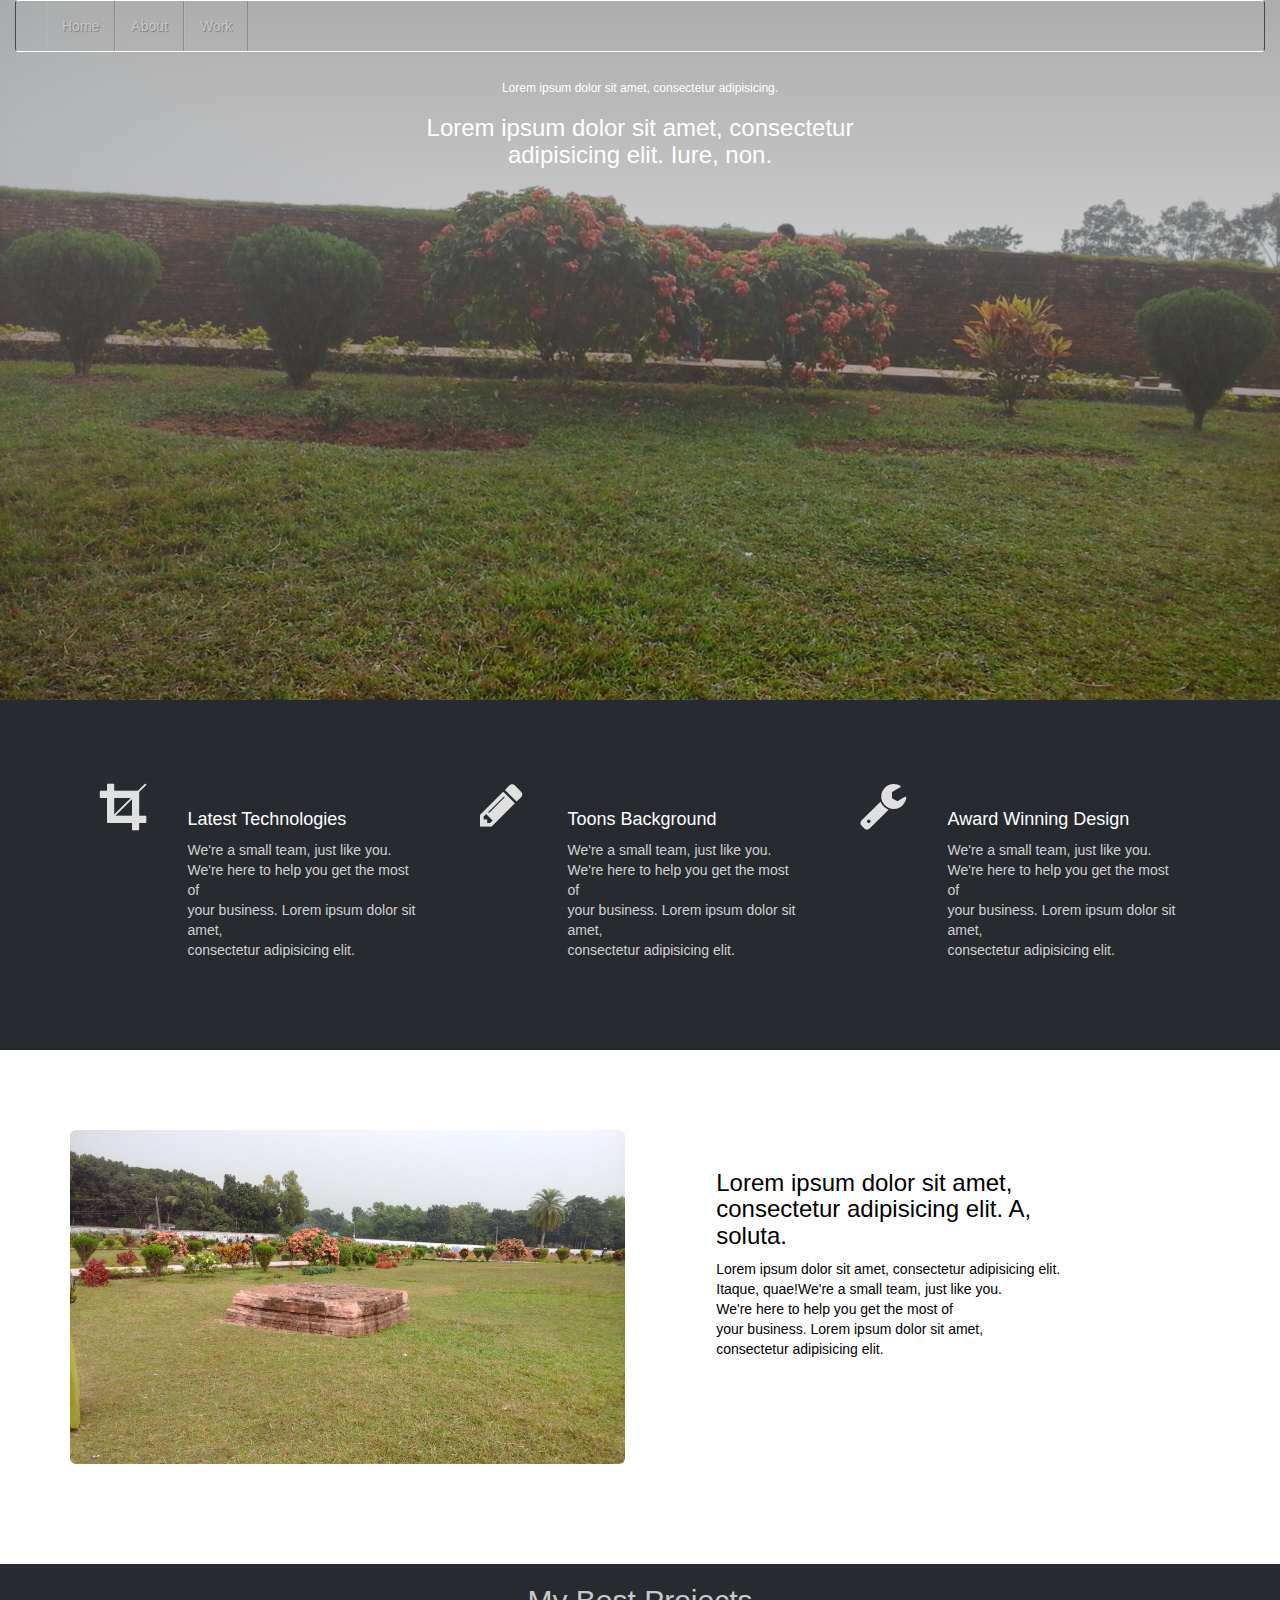
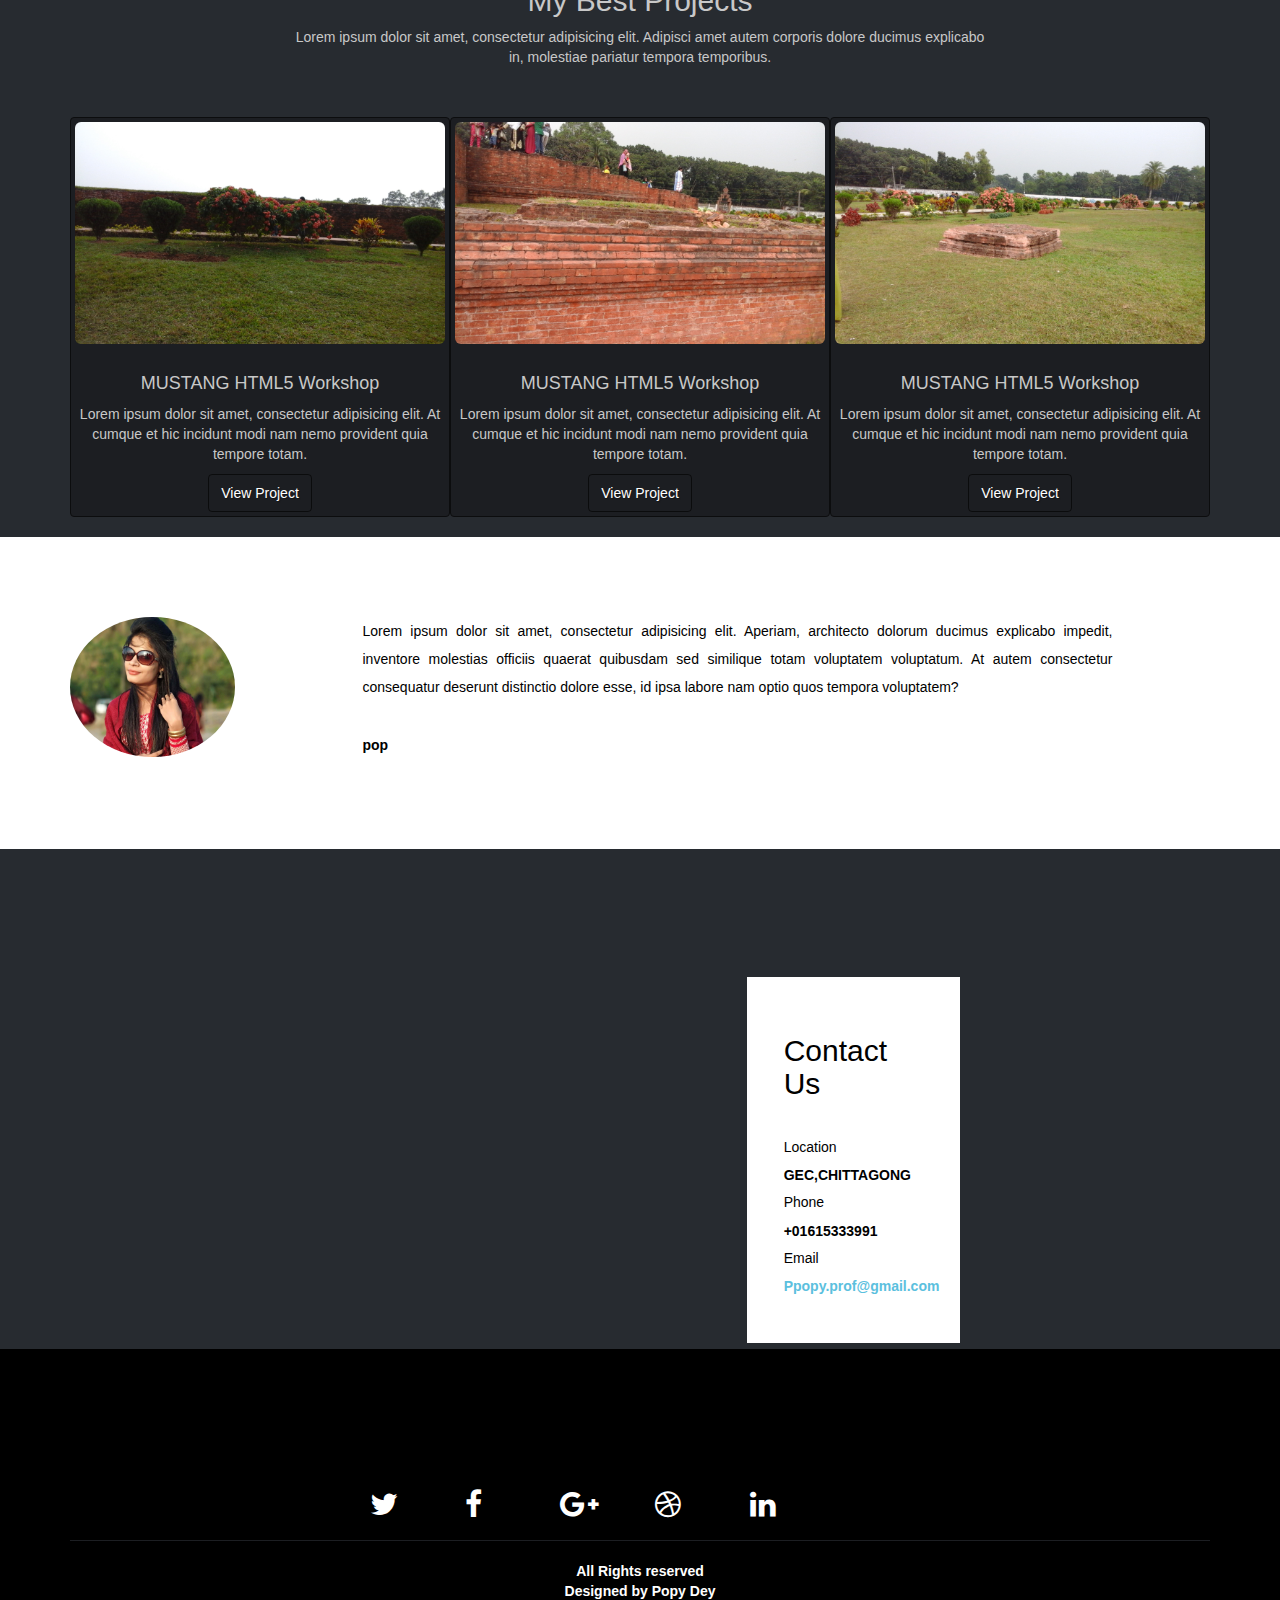
<file: work/index.html>
<!doctype html>
<html lang="en">
<head>
    <meta charset="UTF-8">
    <title>Popy Dey</title>
    <link rel="stylesheet" href="css/bootstrap.min.css">
    <link rel="stylesheet" href="css/font-awesome.min.css">
    <link rel="stylesheet" href="css/normalize.css">
    <link rel="stylesheet" href="css/style.css">
</head>
<body>

<!--nav-->





<section id="banner" class="overlay">
    <div class="container-fluid">


        <nav class="navbar navbar-default">
            <div class="container-fluid">
                <!-- Brand and toggle get grouped for better mobile display -->
                <div class="navbar-header">
                    <button type="button" class="navbar-toggle collapsed" data-toggle="collapse" data-target="#bs-example-navbar-collapse-1" aria-expanded="false">
                        <span class="sr-only">Toggle navigation</span>
                        <span class="icon-bar"></span>
                        <span class="icon-bar"></span>
                        <span class="icon-bar"></span>
                    </button>

                    
                </div>

                <!-- Collect the nav links, forms, and other content for toggling -->
                <div class="collapse navbar-collapse" id="bs-example-navbar-collapse-1">
                    <ul class="nav navbar-nav ">
                        <li><a href="/index.html">Home</a></li>
                        <li><a href="/About/index.html">About</a></li>
                        <li><a href="#">Work</a></li>
                   
                    </ul>
                </div><!-- /.navbar-collapse -->
            </div><!-- /.container-fluid -->
        </nav>


        <div class="row">
            <p class="h6 text-center">Lorem ipsum dolor sit amet, consectetur adipisicing.</p>
            <p class="h3 text-center"> Lorem ipsum dolor sit amet, consectetur <br>adipisicing elit. Iure, non.</p>

        </div>
    </div>
</section>


<!--feature-->
<section id="feature">
    <div class="container text-danger">
        <div class="row">

            <div class="col-xs-12 col-sm-12 col-md-12 col-lg-12">
                <div class="col-xs-12 col-sm-4 col-md-4 col-lg-4">
                    <div class="pop">
                        <span class=" col-xs-12 col-sm-2 col-md-2 col-lg-2"><a href="#"><i class="fa fa-crop" aria-hidden="true"></i></a></span>
                    </div>
                    <br>
                    <div class="col-xs-12 col-sm-9 col-sm-offset-1 col-md-9 col-md-offset-1 col-lg-9 col-lg-offset-1">
                        <p class="h4">Latest Technologies</p>
                        <p>We're a small team, just like you. <br>We're here to help you get the most of
                            <br>your business. Lorem ipsum dolor sit amet, <br>consectetur adipisicing elit.</p>

                    </div>
                </div>
                <div class="col-xs-12 col-sm-4 col-md-4 col-lg-4">
                    <div class="pop">
                        <span class=" col-xs-12 col-sm-2 col-md-2 col-lg-2"><a href="#"><i class="fa fa-pencil" aria-hidden="true"></i></a></span>
                    </div>
                    <br>
                    <div class="col-xs-12 col-sm-9 col-sm-offset-1 col-md-9 col-md-offset-1 col-lg-9 col-lg-offset-1">
                        <p class="h4">Toons Background</p>
                        <p>We're a small team, just like you. <br>We're here to help you get the most of
                            <br>your business. Lorem ipsum dolor sit amet, <br>consectetur adipisicing elit.</p>

                    </div>
                </div>
                <div class="col-xs-12 col-sm-4 col-md-4 col-lg-4">
                    <div class="pop">
                        <span class=" col-xs-12 col-sm-2 col-md-2 col-lg-2"><a href="#"><i class="fa fa-wrench" aria-hidden="true"></i></a></span>
                    </div>
                    <br>
                    <div class="col-xs-12 col-sm-9 col-sm-offset-1 col-md-9 col-md-offset-1 col-lg-9 col-lg-offset-1">
                        <p class="h4">Award Winning Design</p>
                        <p class="">We're a small team, just like you. <br>We're here to help you get the most of
                            <br>your business. Lorem ipsum dolor sit amet, <br>consectetur adipisicing elit.</p>

                    </div>
                </div>
            </div>
        </div>
    </div>
</section>







<section id="popy">
    <div class="container text-danger">
        <div class="row">

                <div class="col-xs-12 col-sm-6 col-md-6 col-lg-6">
                    <div class="pop">
                        <span><a href="#"><img src="img/2.jpg" class="img-responsive img-rounded"> </a></span>
                    </div>
                    <br>
                  
                </div>
                <div class="col-xs-12 col-sm-6 col-md-6 col-lg-6">
                   
                    <br>
                    <div class="col-xs-12 col-sm-9 col-sm-offset-1 col-md-9 col-md-offset-1 col-lg-9 col-lg-offset-1">
                        <p class="h3">Lorem ipsum dolor sit amet, consectetur adipisicing elit. A, soluta.</p>
                        <p >Lorem ipsum dolor sit amet, consectetur adipisicing elit. Itaque, quae!We're a small team, just like you. <br>We're here to help you get the most of
                            <br>your business. Lorem ipsum dolor sit amet, <br>consectetur adipisicing elit.</p>

                    </div>
                </div>
</div>
        </div>

</section>
            <!--best-->
            <section id="best">
                <div class="container">
                    <div class="row">
                        <p class="h2 text-center">My Best Projects</p>
                        <p class="text-center">Lorem ipsum dolor sit amet, consectetur adipisicing elit. Adipisci amet autem corporis dolore ducimus explicabo
                            <br>in, molestiae pariatur tempora temporibus.</p>
                        <br><br>
                        <div class="col-xs-12 col-sm-12 col-md-12 col-lg-12">
                            <div class="col-xs-12 col-sm-4 col-md-4 col-lg-4 thumbnail text-center">
                                <div class="po">
                                    <span class=""><img src="img/1.jpg"  class="img-responsive img-rounded"></span>
                                </div>
                                <br>
                                <div>
                                    <p class="h4 text-center">MUSTANG HTML5 Workshop</p>
                                    <p>Lorem ipsum dolor sit amet, consectetur adipisicing elit. At cumque et hic incidunt modi nam nemo provident quia tempore totam.</p>
                                    <a href="" class="btn" role="button">View Project</a>
                                </div>
                            </div>
                            <div class="col-xs-12 col-sm-4 col-md-4 col-lg-4 thumbnail text-center">
                                <div class="po">
                                    <span class=""> <span class=""><img src="img/22.jpg" class="img-responsive img-rounded"></span></span>
                                </div>
                                <br>
                                <div>
                                    <p class="h4 text-center">MUSTANG HTML5 Workshop</p>
                                    <p>Lorem ipsum dolor sit amet, consectetur adipisicing elit. At cumque et hic incidunt modi nam nemo provident quia tempore totam.</p>
                                    <a href="" class="btn" role="button">View Project</a>
                                </div>
                            </div>
                            <div class="col-xs-12 col-sm-4 col-md-4 col-lg-4 thumbnail text-center">
                                <div class="po">
                                    <span class=""> <span class=""><img src="img/3.jpg" class="img-responsive img-rounded"></span></span>

                                </div>
                                <br>
                                <div>
                                    <p class="h4 text-center">MUSTANG HTML5 Workshop</p>
                                    <p>Lorem ipsum dolor sit amet, consectetur adipisicing elit. At cumque et hic incidunt modi nam nemo provident quia tempore totam.</p>
                                    <a href="" class="btn" role="button">View Project</a>
                                </div>
                            </div>
                        </div>
                    </div>
                </div>
            </section>






<!--ceo-->
<section id="ceo">
    <div class="container">
        <div class="row">
            <div class="col-xs-12 col-sm-2 col-md-2 col-lg-2">
                <img src="img/my.jpg" class="img-responsive img-circle">
            </div>
            <div class="col-xs-12 col-sm-8 col-sm-offset-1 col-md-8 col-md-offset-1 col-lg-8 col-lg-offset-1">
                <p class="text-justify">Lorem ipsum dolor sit amet, consectetur adipisicing elit. Aperiam, architecto dolorum ducimus explicabo impedit, inventore molestias officiis quaerat quibusdam sed similique totam voluptatem voluptatum. At autem consectetur consequatur deserunt distinctio dolore esse, id ipsa labore nam optio quos tempora voluptatem?</p>
                <br>
                <p><b><span class="text-justify">pop</span></p>
            </div>
        </div>
    </div>
</section>




<!--map-->
<section id="googleMap">
    <div class="container-fluid">
        <div class="row">
            <div id="map"></div>
            <div class="ppp col-xs-12 col-sm-2 col-sm-offset-7 col-md-2 col-md-offset-7 col-lg-2 col-lg-offset-7">
                <p class="h2">Contact Us</p>
                <br>
                <p class="h5">Location</p>
                <p>GEC,CHITTAGONG</p>

                <p class="h5">Phone</p>
                <p>+01615333991</p>

                <p class="h5">Email</p>
                <p class="text-info">Ppopy.prof@gmail.com</p>

            </div>
        </div>
        
    </div>
</section>








<!--footer-->
<section id="footer">
    <div class="container">
        <div class="row">
            
            <br><br>
         
            <div id="socialIcon" class="col-xs-12 col-sm-12 col-md-12 col-lg-12">
                <span class="col-xs-2 col-sm-1 col-sm-offset-6 col-md-1 col-md-offset-6 col-lg-1 col-lg-offset-3 "><a href="#"><i class="fa fa-twitter"></i></a></span>
                <span class="col-xs-2 col-sm-1 col-md-1 col-lg-1 "><a href="#"><i class="fa fa-facebook"></i></a></span>
                <span class="col-xs-2 col-sm-1 col-md-1 col-lg-1 "><a href="#"><i class="fa fa-google-plus"></i></a></span>
                <span class="col-xs-2 col-sm-1 col-md-1 col-lg-1 "><a href="#"><i class="fa fa-dribbble" aria-hidden="true"></i></a></span>
                <span class="col-xs-2 col-sm-1 col-md-1 col-lg-1 "><a href="#"><i class="fa fa-linkedin"></i></a></span>
            </div>
            <div class="col-xs-12 col-sm-12 col-md-12 col-lg-12 text-center" >
                <hr>
                <p class="text-center"><a href="#"> All Rights reserved <br>Designed by Popy Dey</a></p>
            </div>
        </div>
    </div>
</section>









<script src="js/jquery.min.js"></script>
<script src="js/bootstrap.min.js"></script>

<script type="text/javascript" src="http://maps.google.com/maps/api/js?sensor=false&amp;language=en"></script>
<script src="js/gmap3.min.js"></script>
<script src="js/gmap.js"></script>



</body>
</html>
</file>
<file: css/style.css>
.overlay {
    
   
    background-position: center center;
   /height: 600px;
    color: black;
    background-size: cover;
   / padding-top: 150px;

}






.po{
    padding-top: 11px;
    padding-bottom: 11px;
}
#banner .poo{
   background-color: transparent;
    font-size: 50px;

}


#feature{
    padding-top: 80px;
    padding-bottom: 80px;
}

#feature .pop {
    background: white;

}
#feature  p{
    color: #000;
}
#feature .pop i {
    color: #009f00;
    font-size: 50px;
}
#workshop{
    padding-top: 80px;
    padding-bottom: 80px;
    background: #e2dfe0;
}
#workshop .thumbnail{
    height: 200px;

}
#workshop  i {
    padding-top: 20px;
    color: #009f00;
    font-size: 50px;
}
/*footer*/
#footer{
    background-color: black;
    color: whitesmoke;
    padding-top: 60px;
    padding-bottom: 60px;
}
#footer .pooo{
    border-radius: 25px;
}
#footer #socialIcon{
    padding-top: 40px;
}
#footer #socialIcon i{
    font-size: 30px;
    color: white;
}
</file>
<file: About/css/style.css>
table,tr,th,td {
                border: 2px solid Black;
            }



		
			
			

/*footer*/
#footer{
    background-color: black;
    color: whitesmoke;
    padding-top: 60px;
    padding-bottom: 60px;
}
#footer .pooo{
    border-radius: 25px;
}
#footer #socialIcon{
    padding-top: 40px;
}
#footer #socialIcon i{
    font-size: 30px;
    color: white;
}
</file>
<file: home/css/style.css>
.overlay {
    
   
    background-position: center center;
   /height: 600px;
    color: black;
    background-size: cover;
   / padding-top: 150px;

}






.po{
    padding-top: 11px;
    padding-bottom: 11px;
}
#banner .poo{
   background-color: transparent;
    font-size: 50px;

}


#feature{
    padding-top: 80px;
    padding-bottom: 80px;
}

#feature .pop {
    background: white;

}
#feature  p{
    color: #000;
}
#feature .pop i {
    color: #009f00;
    font-size: 50px;
}
#workshop{
    padding-top: 80px;
    padding-bottom: 80px;
    background: #e2dfe0;
}
#workshop .thumbnail{
    height: 200px;

}
#workshop  i {
    padding-top: 20px;
    color: #009f00;
    font-size: 50px;
}
/*footer*/
#footer{
    background-color: black;
    color: whitesmoke;
    padding-top: 60px;
    padding-bottom: 60px;
}
#footer .pooo{
    border-radius: 25px;
}
#footer #socialIcon{
    padding-top: 40px;
}
#footer #socialIcon i{
    font-size: 30px;
    color: white;
}
</file>
<file: work/css/style.css>
.overlay {
    background: linear-gradient(rgba(138, 138, 138, 0.7), rgba(206, 206, 206, 0)),url("../img/hero_3.jpg");
    background-repeat: no-repeat;
    background-position: center center;
   height: 700px;
    color: #ffffff;
    background-size: cover;
    padding-top: 250px;

}
.navbar-default{
    background: transparent;
    color: white;
    margin-top:-250px;
    border-bottom: 1px solid white;
    border-top: 1px solid white;
}


#feature{
    padding-top: 80px;
    padding-bottom: 80px;
}

#feature .pop {
    background: white;

}
#feature  p{
    color: #d1d1d1;
}
#feature .pop i {
    color: #e0e0e0;
    font-size: 50px;
}

#feature .h4{
    color: white;
}


#popy{
    background-color: white;
    padding-top:80px;
    padding-bottom:80px ;
}


#popy p{
    color: #000;
}




/*ceo*/

#ceo{
    padding: 80px 0px;
    background-color: white;
}
#ceo .text-justify{
    line-height: 2em;
    color: black;
}










/*Map Css starts*/

#map{
     height: 500px;
     width: 100%;
    margin: 0;
    padding: 0;
 }
#googleMap .ppp{
    padding: 37px;
    height: auto;
    background-color: white;
    color: black;
    margin-top: -372px;
}





/*footer*/
#footer{
    background-color: black;
    color: whitesmoke;
    padding-top: 60px;
    padding-bottom: 60px;
}
#footer .pooo{
    border-radius: 25px;
}
#footer #socialIcon{
    padding-top: 40px;
}
#footer #socialIcon i{
    font-size: 30px;
    color: white;
}
</file>
